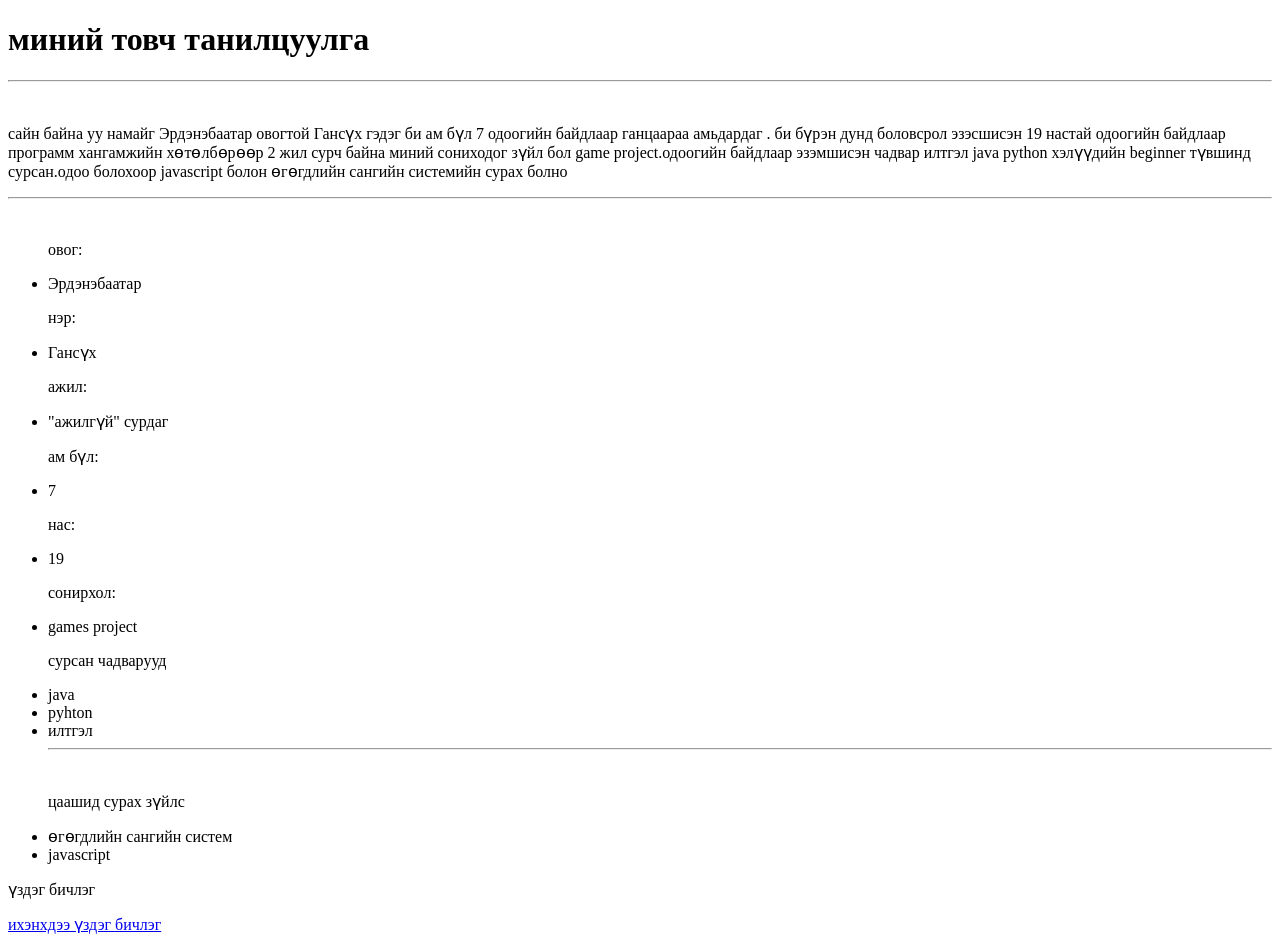
<file: index.html>
<!DOCTYPE html>
<html lang="en">

<head>
    <meta charset="UTF-8">
    <meta name="viewport" content="width=device-width, initial-scale=1.0">
    <title>CV-curriculum vitae </title>
</head>

<body>
    <h1>миний товч танилцуулга</h1>
    <hr>
    <br>
    <p>сайн байна уу намайг Эрдэнэбаатар овогтой Гансүх гэдэг би ам бүл 7 одоогийн байдлаар ганцаараа амьдардаг . би
        бүрэн дунд боловсрол эзэсшисэн 19 настай одоогийн байдлаар программ хангамжийн хөтөлбөрөөр 2 жил сурч байна
        миний сониходог зүйл бол game project.одоогийн байдлаар эзэмшисэн чадвар илтгэл java python хэлүүдийн beginner түвшинд сурсан.одоо болохоор javascript болон өгөгдлийн сангийн системийн сурах болно</p>
        <hr>
        <br>

    <ul>
        <p>овог:
        <p>
            <li>Эрдэнэбаатар</li>
        <p>нэр:</p>
        <li>Гансүх</li>
        <p>ажил:</p>
        <li>"ажилгүй" сурдаг</li>
        <p>ам бүл:</p>
        <li>7</li>
        <p>нас:</p>
        <li>19</li>
        <p>сонирхол:</p>
        <li>games project</li>
        <p>сурсан чадварууд</p>
        <li>java</li>
        <li>pyhton</li>
        <li>илтгэл</li>
        <hr>
        <br>
        <p>цаашид сурах зүйлс </p>
        <li>өгөгдлийн сангийн систем</li>
        <li>javascript</li>

    </ul>
    <p>үздэг бичлэг</p>
    <a href="https://www.youtube.com/watch?v=lB_J-VNMVpE&list=PLnKe36F30Y4Y1XQOqNsL9Fgg_p6nYhcng">ихэнхдээ үздэг бичлэг</a>

</body>
<!-- багш таны хэлсэнээр лабын дээр тависан материалаас өөр гэхлээр өөрөө төстэйгөөр хийсэн шүү багшаа -->
</html>
</file>
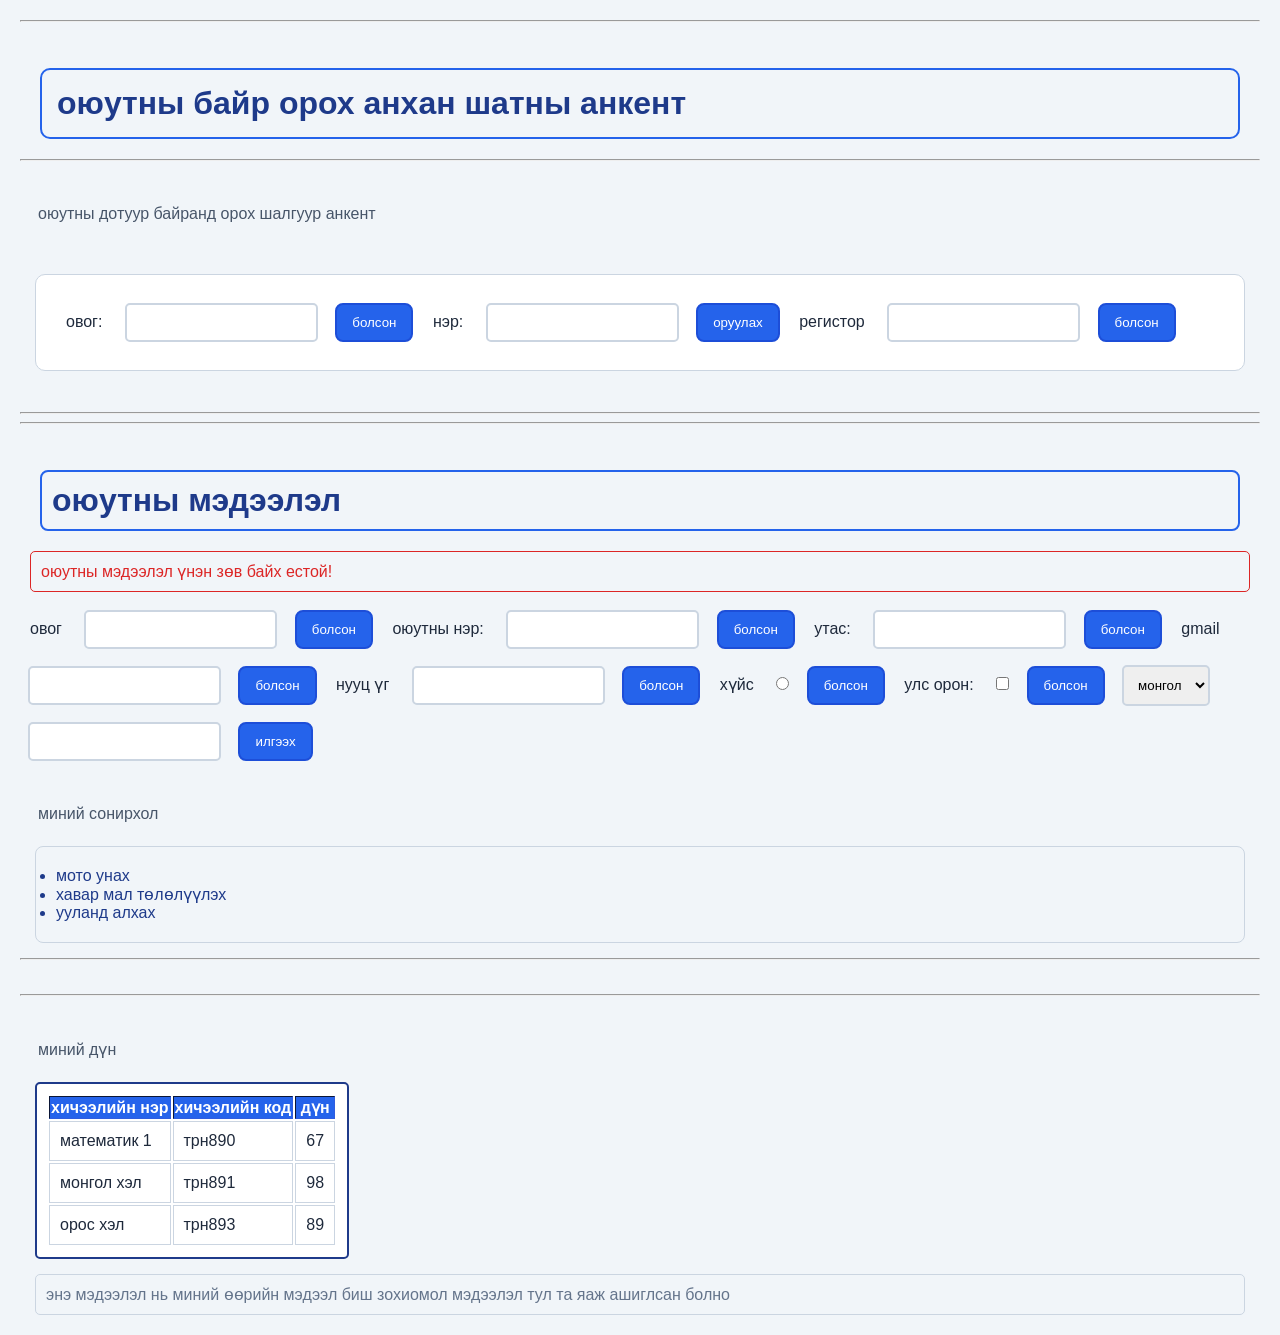
<file: lab2.html>
<!DOCTYPE html>
<html lang="en">

<head>
    <meta charset="UTF-8">
    <meta name="viewport" content="width=device-width, initial-scale=1.0">
    <title class="title">semantic бүртгэлтийн анкет веб

    </title>
<link rel="stylesheet" href="lab3css.css">
</head>

<body>
    <header>
        <hr>
        <br>
        <h1 class="oyutan_body page-title">оюутны байр орох анхан шатны анкент</h1>
        <hr>
        <br>
        <p class="description">оюутны дотуур байранд орох шалгуур анкент</p>
        <br>
        <form action="тодорхойлолт" class="form-area">
            <label for="ovog" class="form-label">овог:</label>
            <input type="text" id="ovog" class="input-field" required>
            <button class="action-button">болсон</button>
            <label for="ner" class="form-label">нэр:</label>
            <input type="text" id="ner" class="input-field" required>
            <button type="submit" class="action-button">оруулах</button>
            <label for="register" class="form-label">регистор</label>
            <input type="text" id="register" class="input-field">
            <button class="action-button">болсон</button>
        </form>
<br>
<hr>
    </header>
    <main>
        <hr>
        <br>
        <h1 class="information section-title">оюутны мэдээлэл</h1>
        <p class="true important-text">оюутны мэдээлэл үнэн зөв байх естой!</p>
        <label for="ovog" class="form-label">овог</label>
        <input type="text" id="ovog" class="input-field" required>
        <button class="action-button">болсон</button>
        <label for="ner" class="form-label">оюутны нэр:</label>
        <input type="text" id="ner" class="input-field" required >
        <button class="action-button">болсон</button>
        <label for="phone" class="form-label">утас:</label>
        <input type="number" id="phone" class="input-field" minlength="8">
        <button class="action-button">болсон</button>
        <label for="gmail" class="form-label">gmail</label>
        <input type="email" id="gmail" class="input-field" pattern="[A-Za-z]+">
        <button class="action-button">болсон</button>
        <label for="nuuts" class="form-label">нууц үг</label>
        <input type="password" id="nuuts" class="input-field" pattern="[A-Za-z]+">
        <button class="action-button">болсон</button>
        <label for="huis" class="form-label">хүйс</label>
        <input type="radio" id="huis" class="input-field">
        <button class="action-button">болсон</button>
        <label for="country" class="form-label">улс орон:</label>
        <input type="checkbox" class="input-field">
        <button class="action-button">болсон</button>
        <select name="country" id="country" class="country-select">
            <option value="mn">монгол</option>
            <option value="rus">орос</option>
            <option value="china">хятад</option>
        </select>
        <label for="" class="form-label"></label>
        <input type="text" class="input-field">

        <button class="action-button">илгээх</button>
        <nav class="interest-nav">
            <br>
            <p class="description">миний сонирхол</p>
            <ul class="interest-list">
                <li>мото унах </li>
                <li>хавар мал төлөлүүлэх </li>
                <li>ууланд алхах</li>
            </ul>
        </nav>
<hr>
<br>
    </main>
    <footer>
        <hr>
        <br>
        <p class="description">миний дүн </p>
        <table border="1" class="grade-table">
            <thead class="table-header">
                <tr>
                    <th>хичээлийн нэр</th>
                    <th>хичээлийн код</th>
                    <th>дүн</th>
                </tr>
            </thead>
            <tbody class="table-body">
                <tr>
                    <td class="table-data">математик 1</td>
                    <td class="table-data">трн890</td>
                    <td class="table-data">67</td>
                </tr>
                <tr>
                    <td class="table-data">монгол хэл</td>
                    <td class="table-data">трн891</td>
                    <td class="table-data">98</td>
                </tr>
                <tr><td class="table-data">орос хэл</td>
                    <td class="table-data">трн893</td>
                    <td class="table-data">89</td></tr>
            </tbody>
        </table>
        <p class="footer-text">энэ мэдээлэл нь миний өөрийн мэдээл биш зохиомол мэдээлэл тул та яаж ашиглсан болно </p>
    </footer>
</body>

</html>
</file>
<file: lab3css.css>
body {
    background-color: #F1F5F9;
    font-family: 'Roboto', sans-serif;
    margin: 20px;
}

.page-title {
    color: #1E3A8A;
    margin: 20px;
    padding: 15px;
    border: 2px solid #2563EB;
    border-radius: 10px;
}

.section-title {
    color: #1E3A8A;
    margin: 20px;
    padding: 10px;
    border: 2px solid #2563EB;
    border-radius: 8px;
}

.description {
    color: #475569;
    margin: 10px;
    padding: 8px;
}

.important-text {
    color: #DC2626;
    margin: 10px;
    padding: 10px;
    border: 1px solid #DC2626;
    border-radius: 5px;
}

.form-area {
    background-color: #FFFFFF;
    margin: 15px;
    padding: 20px;
    border: 1px solid #CBD5E1;
    border-radius: 10px;
}

.form-label {
    color: #1E293B;
    margin: 5px;
    padding: 5px;
}

.input-field {
    background-color: #FFFFFF;
    margin: 8px;
    padding: 10px;
    border: 2px solid #CBD5E1;
    border-radius: 5px;
}

.input-field:focus {
    border-color: #2563EB;
}

.action-button {
    background-color: #2563EB;
    color: #FFFFFF;
    margin: 5px;
    padding: 10px 15px;
    border: 2px solid #1D4ED8;
    border-radius: 8px;
}

.action-button:hover {
    background-color: #1D4ED8;
}

.country-select {
    margin: 8px;
    padding: 10px;
    border: 2px solid #CBD5E1;
    border-radius: 5px;
}

.interest-list {
    color: #1E3A8A;
    margin: 15px;
    padding: 20px;
    border: 1px solid #CBD5E1;
    border-radius: 8px;
}

.grade-table {
    background-color: #FFFFFF;
    margin: 15px;
    padding: 10px;
    border: 2px solid #1E3A8A;
    border-radius: 5px;
}

.table-header {
    background-color: #2563EB;
    color: #FFFFFF;
}

.table-data {
    color: #1E293B;
    padding: 10px;
    border: 1px solid #CBD5E1;
}

.footer-text {
    color: #64748B;
    margin: 15px;
    padding: 10px;
    border: 1px solid #CBD5E1;
    border-radius: 5px;
}
</file>
